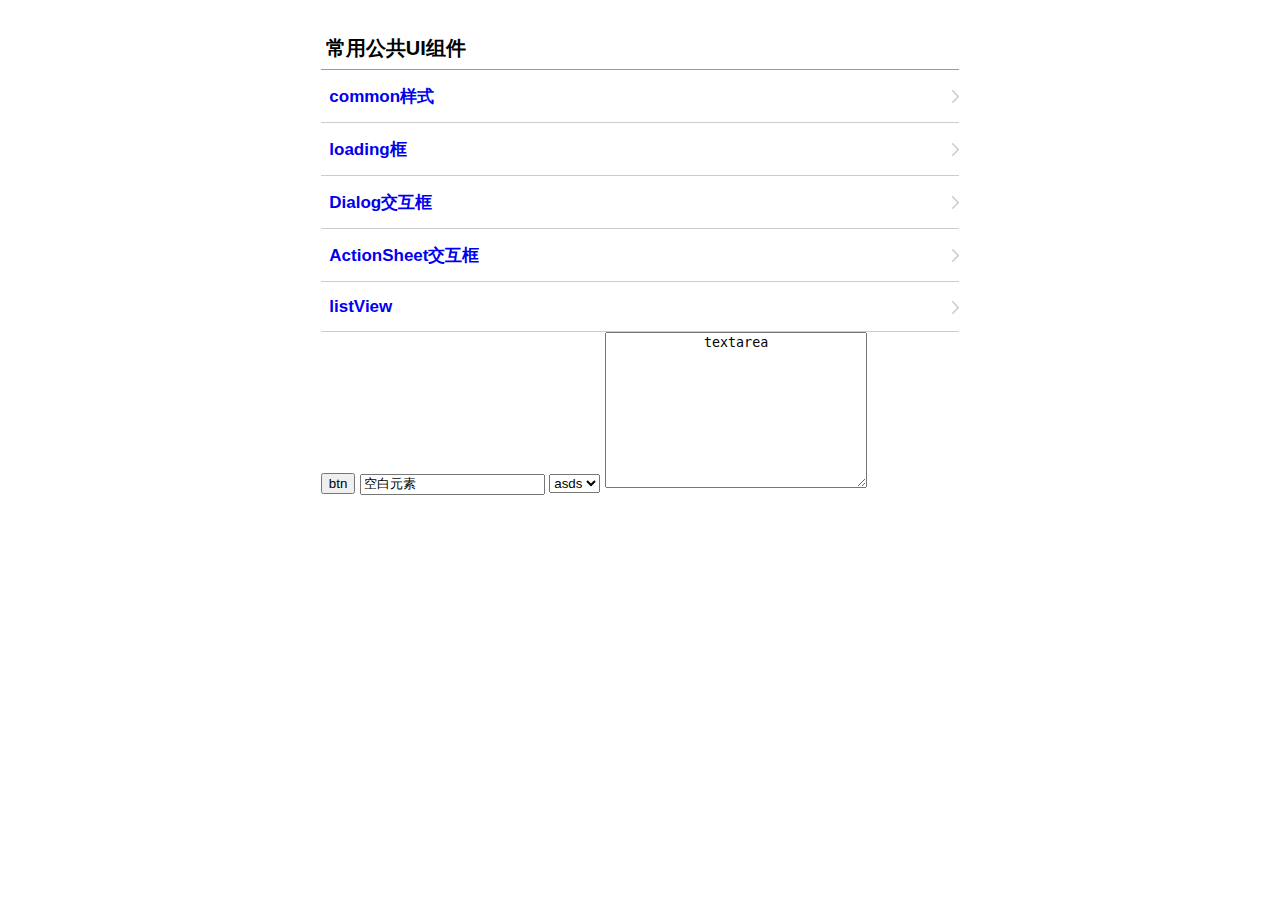
<file: index.html>
<!DOCTYPE html>
<html lang="en">
<head>
    <meta charset="UTF-8">
    <meta name="viewport" content="width=device-width, initial-scale=1.0"/>
    <meta http-equiv="X-UA-Compatible" content="ie=edge"/>
    <title>listView</title>
    <link rel="stylesheet" href="./common/omreset.css">
    <link rel="stylesheet" href="./common/util.css">
    <link rel="stylesheet" href="./common/section.css">
    <link rel="stylesheet" href="./listView/css/list.css">

</head>
<body>
<div class="container">
    <div class="apps-list">
        <h2 class="secondary-title">常用公共UI组件</h2>
        <section class="item item-normal">
            <section class="item-header">
                <!--<img src="./listView/imgs/netease.png" alt="" class="item-header-image item-image-rounded">-->
                <strong class="item-header-text"><a href="./common/index.html">common样式</a></strong>
            </section>
            <span class="item-arrow-right"></span>
        </section>
        <!--操作交互-->
        <section class="item item-normal">
            <section class="item-header">
                <!--<img src="./listView/imgs/netease.png" alt="" class="item-header-image item-image-rounded">-->
                <strong class="item-header-text"><a href="./loading/index.html">loading框</a></strong>
            </section>
            <span class="item-arrow-right"></span>
        </section>
        <section class="item item-normal">
            <section class="item-header">
                <!--<img src="./listView/imgs/netease.png" alt="" class="item-header-image item-image-rounded">-->
                <strong class="item-header-text"><a href="./dialog/index.html">Dialog交互框</a></strong>
            </section>
            <span class="item-arrow-right"></span>
        </section>
        <!--actionSheet-->
        <section class="item item-normal">
            <section class="item-header">
                <!--<img src="./listView/imgs/netease.png" alt="" class="item-header-image item-image-rounded">-->
                <strong class="item-header-text"><a href="./actionSheet/index.html">ActionSheet交互框</a></strong>
            </section>
            <span class="item-arrow-right"></span>
        </section>
        <!--带图片的列表-->
        <section class="item item-normal">
            <section class="item-header">
                <!--<img src="./listView/imgs/netease.png" alt="" class="item-header-image item-image-rounded">-->
                <strong class="item-header-text"><a href="./listView/index.html">listView</a></strong>
            </section>
            <span class="item-arrow-right"></span>
        </section>
        <button type="button">btn</button>
        <input type="text" value="空白元素">
        <select class="">
            <option value="1">asds</option>
        </select>
        <textarea name="" id="" cols="30" rows="10">
            textarea
        </textarea>
    </div>
</div>

</body>
</html>
</file>
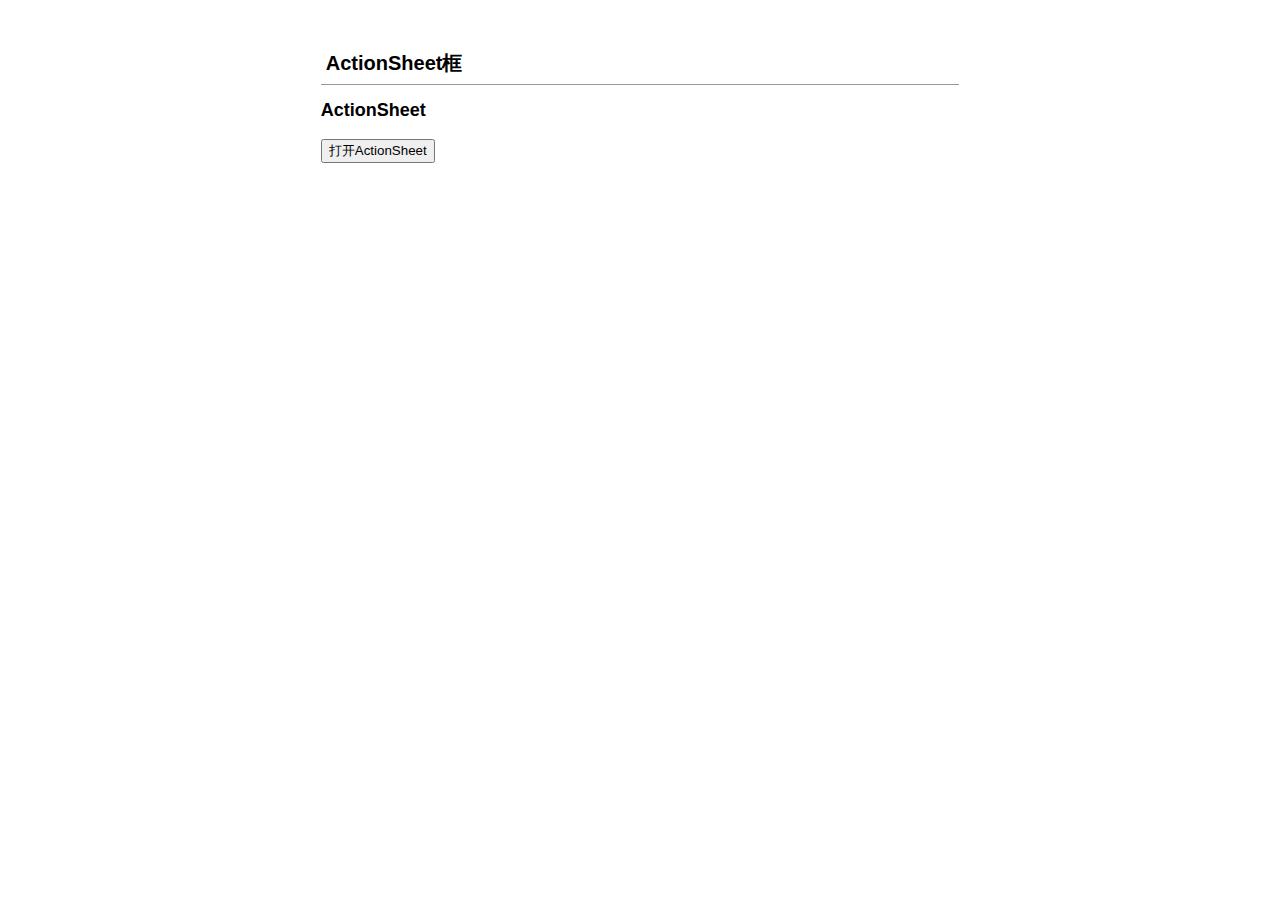
<file: actionSheet/index.html>
<!DOCTYPE html>
<html lang="en">
<head>
    <meta charset="UTF-8"/>
    <meta name="viewport" content="width=device-width, initial-scale=1.0"/>
    <meta http-equiv="X-UA-Compatible" content="ie=edge"/>
    <title>actionSheet</title>
    <link rel="stylesheet" href="../common/omreset.css">
    <link rel="stylesheet" href="../common/util.css">
    <link rel="stylesheet" href="../common/section.css">
    <link rel="stylesheet" href="actionSheet.css">
</head>
<body>

<div class="container">
    <div class="section-group">
        <h2 class="secondary-title">ActionSheet框</h2>
        <section class="section-item">
            <strong class="section-item-title">ActionSheet</strong>
            <button type="button" id="open">打开ActionSheet</button>
        </section>
    </div>

</div>
<!--    <div class="over-layer xtc-actionsheet">-->
<!--        <div class="actionsheet fadeInUp">-->
<!--            <div class="actionsheet-menu">-->
<!--                <section class="actionsheet-menu-item">流量安装</section>-->
<!--                <section class="actionsheet-menu-item">WiFi安装</section>-->
<!--            </div>-->
<!--            <div class="actionsheet-action">-->
<!--                <section class="actionsheet-action-item">取消</section>-->
<!--                <section class="actionsheet-action-item">确认</section>-->
<!--            </div>-->
<!--        </div>-->
<!--    </div>-->
<script src="../utils/util.js"></script>
<script src="actionSheet.js"></script>
<script>

    document.getElementById('open').addEventListener('click', function () {
        $_actionSheet.open({
            menu: [
                {
                    name: 'WiFi下载',
                    callback() {
                        alert('wifi')
                    }
                },
                {
                    name: '流量下载',
                    callback() {
                        alert('流量下载')
                    }
                },
            ]
        })
    })

</script>
</body>
</html>
</file>
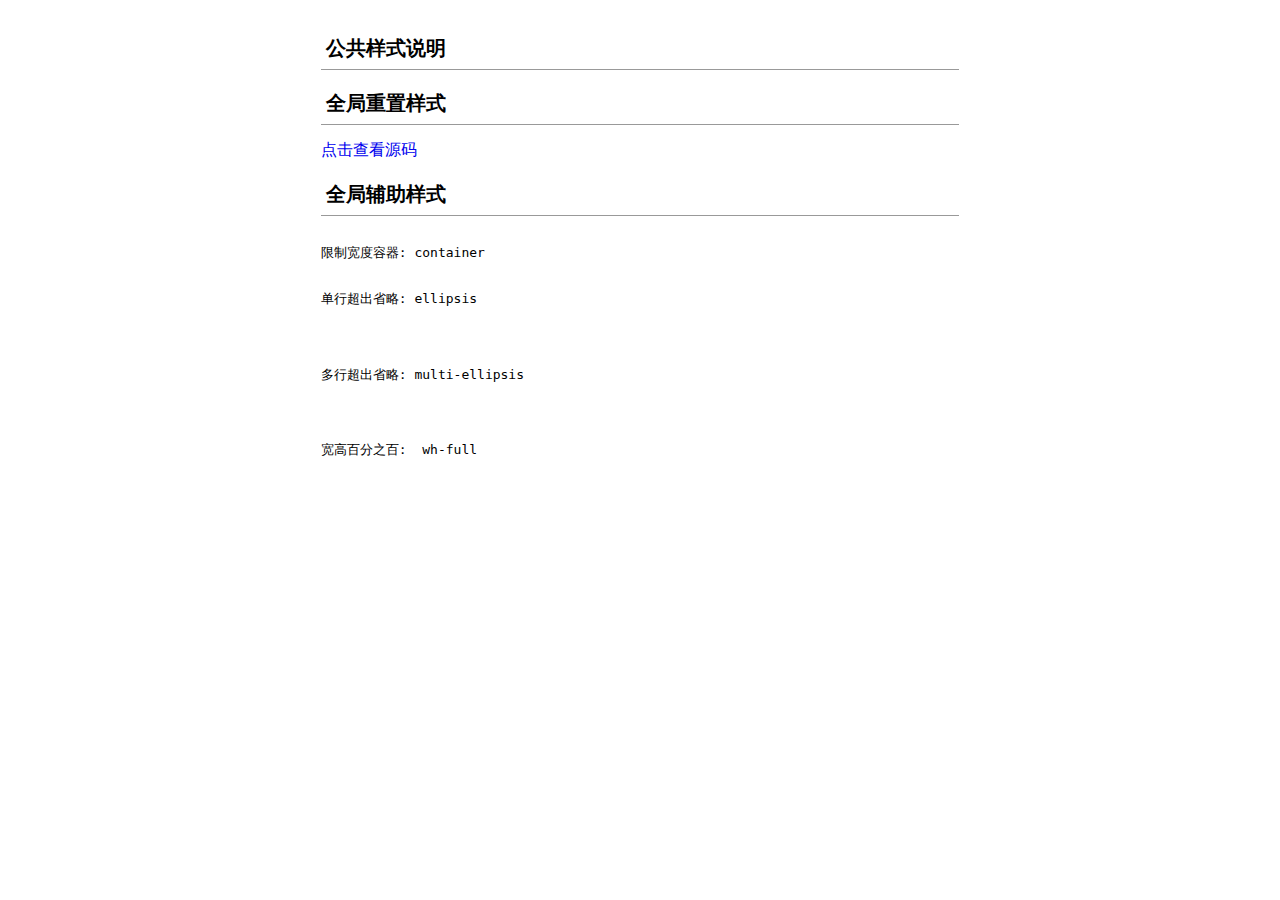
<file: common/index.html>
<!DOCTYPE html>
<html>
<head>
    <title>页面标题</title>
    <meta charset="utf-8">
    <!--设定缩放比，是否可缩放-->
    <meta name="viewport" content="width=device-width, initial-scale=1.0, maximum-scale=1.0, user-scalable=no"/>
    <!--安全策略设置-->
    <meta http-equiv="Content-Security-Policy"
          content="default-src *;frame-src gap://* jsbridge://* wvjbscheme://*;style-src 'self' http://*.okii.com https://*.okii.com 'unsafe-inline'; script-src 'unsafe-inline' 'unsafe-eval' http://*.okii.com http://www.omwteam.com https://*.omwteam.com https://www.omwteam.com;">
    <!---->
    <meta name="apple-mobile-web-app-capable" content="yes"/>
    <!--设置导航栏的风格-->

    <meta name="apple-mobile-web-app-status-bar-style" content="black"/>
    <!--避免IOS上数字和邮箱可操作-->
    <meta name="format-detection" content="telephone=no, email=no"/>
    <!--设置缓存处理方式-->
    <meta http-equiv="Cache-Control" content="no-cache">
    <link rel="shortcut icon" href="favicon.ico">
    <link rel="stylesheet" href="./omreset.css">
    <link rel="stylesheet" href="./util.css">
    <link rel="stylesheet" href="./section.css">

</head>
<body>
<div id="app" class="container">
    <h2 class="secondary-title">公共样式说明</h2>
    <div class="section-group">
        <h2 class="secondary-title">全局重置样式</h2>
        <section class="section-item">
            <a href="./omreset.css" target="_blank">点击查看源码</a>
        </section>
        <h2 class="secondary-title">全局辅助样式</h2>
        <section class="section-item">

            <p>
            <pre>限制宽度容器: <code>container</code></pre>
            </p>

            <pre>
                 <p>单行超出省略: <code>ellipsis</code></p>
            </pre>
            <pre>
                <p>多行超出省略: <code>multi-ellipsis</code></p>
            </pre>
            <pre>
                <p>宽高百分之百: <code> wh-full</code></p>
            </pre>

        </section>
    </div>

</div>
<!-- built files will be auto injected -->

</body>
</html>
</file>
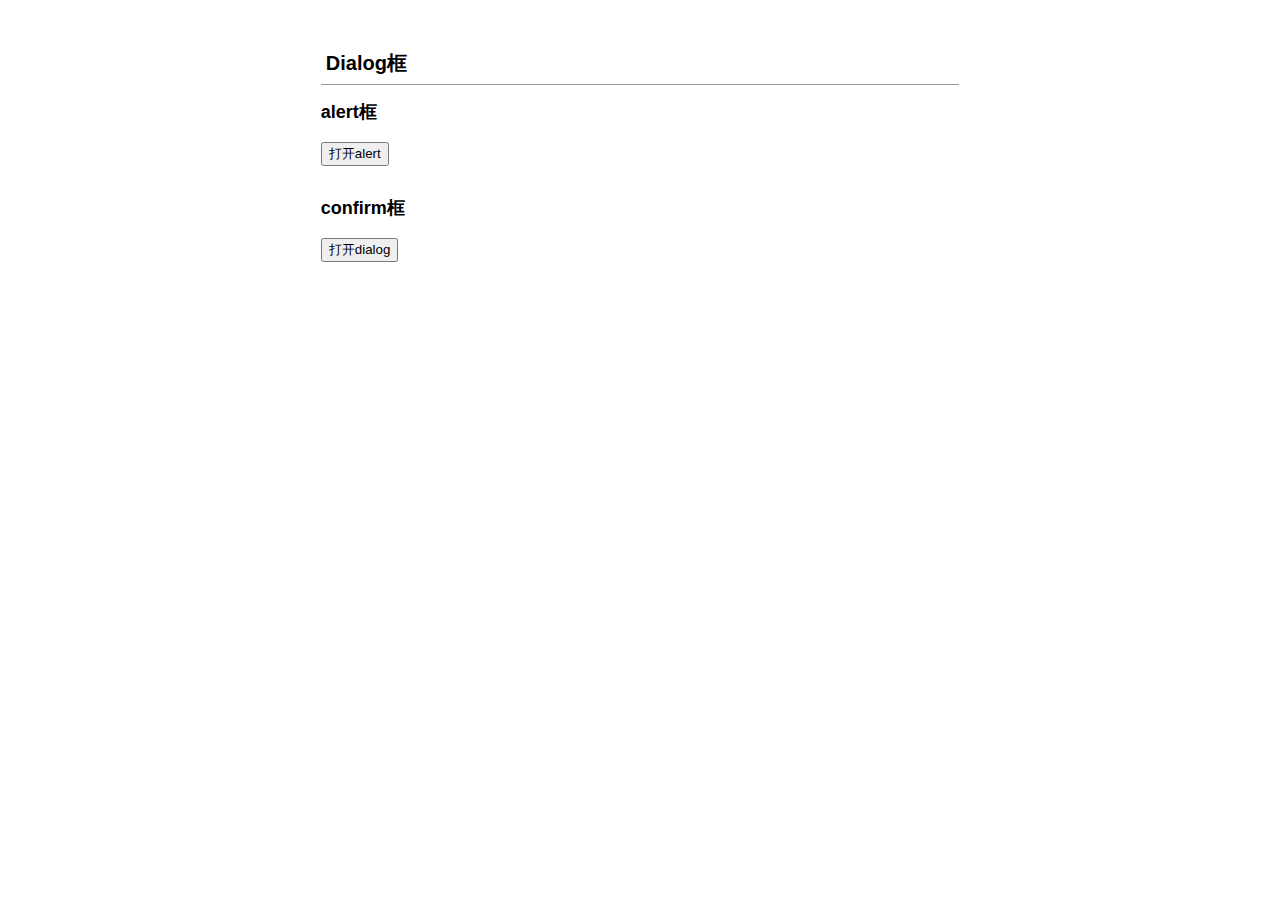
<file: dialog/index.html>
<!DOCTYPE html>
<html lang="en">
<head>
    <meta charset="UTF-8">
    <meta name="viewport" content="width=device-width, initial-scale=1.0"/>
    <title>Dialog组件</title>
    <link rel="stylesheet" href="../common/omreset.css">
    <link rel="stylesheet" href="../common/util.css">
    <link rel="stylesheet" href="dialog.css">
    <link rel="stylesheet" href="../common/section.css">
</head>
<body>

<div class="container">
    <div class="section-group">
        <h2 class="secondary-title">Dialog框</h2>
        <section class="section-item">
            <strong class="section-item-title">alert框</strong>
            <button type="button" id="openAlert">打开alert</button>
        </section>
        <section class="section-item">
            <strong class="section-item-title">confirm框</strong>
            <button type="button" id="openDialog">打开dialog</button>
        </section>
    </div>

</div>

<!--<div class="over-layer flex-center xtc-dialog">-->
<!--    <div class="dialog-container">-->
<!--        <header class="dialog-title flex-center">温馨提示</header>-->
<!--        <section class="dialog-content">你确认要删这些东西，如果确认就点击是确定，不确认就取消！-->
<!--            你确认要删这些东西，如果确认就点击是确定，不确认就取消-->
<!--        </section>-->
<!--        <section class="dialog-footer">-->
<!--            &lt;!&ndash;            <section class="dialog-btn">我知道了</section>&ndash;&gt;-->
<!--            <section class="dialog-btn dialog-btn-cancel">取消</section>-->
<!--            <section class="dialog-btn dialog-btn-confirm">确认</section>-->
<!--        </section>-->
<!--    </div>-->
<!--</div>-->

<script src="../utils/util.js"></script>
<script src="dialog.js"></script>
<script>

    document.addEventListener('DOMContentLoaded', function () {

        document.getElementById('openAlert').addEventListener('click', function () {
            $_dialog.alert({
                btnTxt: '我知道了',
                btnHandle: function () {
                    // alert('xxxx')
                    console.log('alert cancel')
                }
            })
        });

        document.getElementById('openDialog').addEventListener('click', function () {
            $_dialog.confirm({
                confirm: function () {
                    console.log('confirm ok')
                },
                cancel: function () {
                    console.log('confirm cancel')
                }
            })
        });

    })
</script>
</body>
</html>
</file>
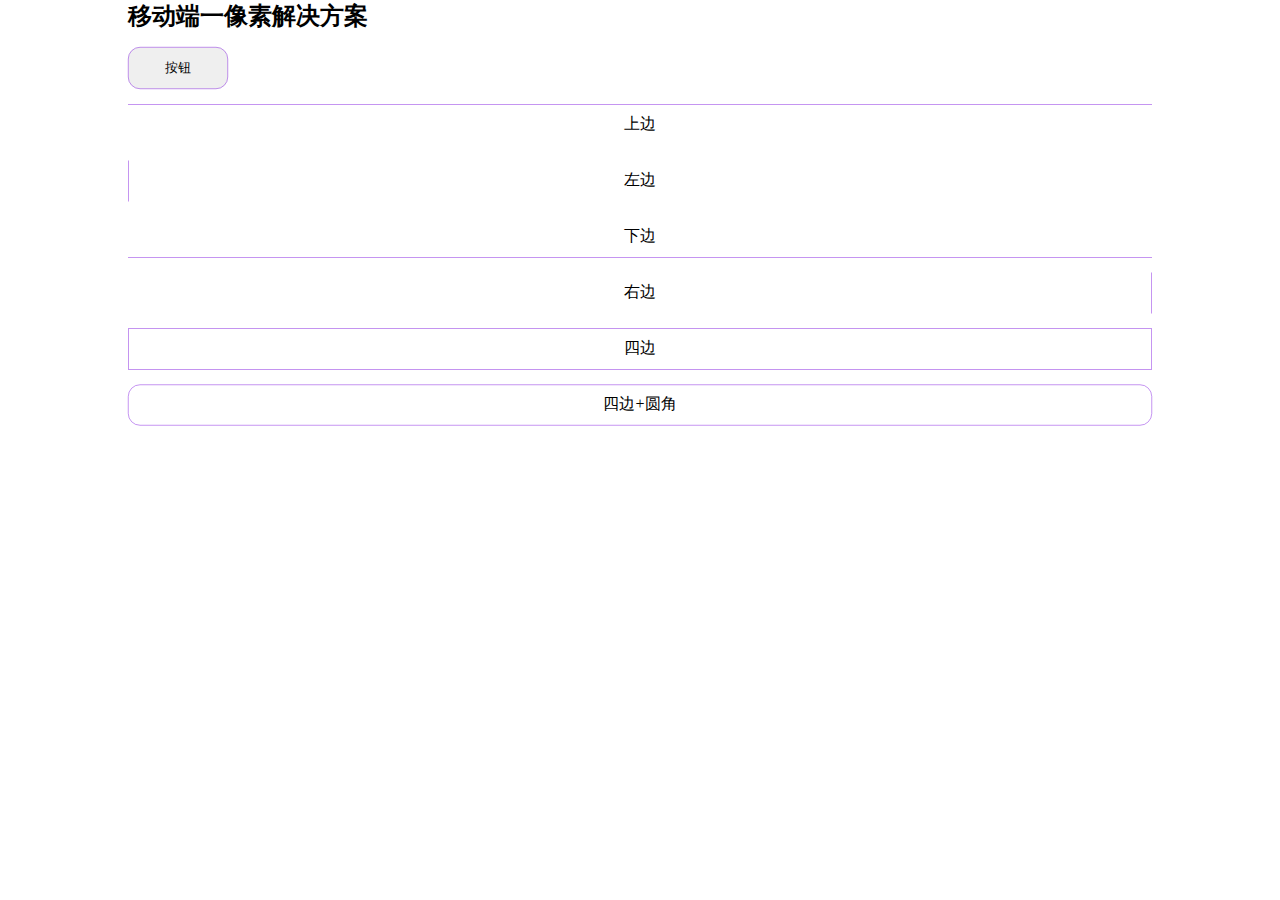
<file: hairline/index.html>
<!DOCTYPE html>
<html lang="en">
<head>
    <meta charset="UTF-8">
    <meta http-equiv="X-UA-Compatible" content="IE=edge">
    <meta name="viewport" content="width=device-width, initial-scale=1.0, maximum-scale=1.0, user-scalable=no"/>
    <title>一像素解决方案</title>
    <style>
        * {
            margin: 0;
            box-sizing: border-box;
        }

        .container {
            width: 80%;
            margin: 0 auto;
        }
        .btn {
            display: flex;
            justify-content: center;
            align-items: center;
            width: 100px;
            height: 42px;
            border-radius: 12px;
            outline: none;
            border: none;
            /*background-color: transparent;*/
        }
        button:active {
            border: none;
        }

        .box-list {
            display: flex;
            flex-direction: column;
        }
        .flex {
            flex: 1;
            display: flex;
            justify-content: center;
            align-items: center;
            padding: 10px;
            margin-bottom: 15px;

        }
        .mg-b15 {
            margin-bottom: 15px;
        }
    </style>
    <link rel="stylesheet" href="hairline.css">
</head>
<body>
<div class="container">
    <h2 class="mg-b15">移动端一像素解决方案</h2>
    <button type="button" class="btn hairline-all-round mg-b15">按钮</button>
    <div class="box-list">
        <div class="flex hairline-top">上边</div>
        <div class="flex hairline-left">左边</div>
        <div class="flex hairline-bottom">下边</div>
        <div class="flex hairline-right">右边</div>
        <div class="flex hairline-all">四边</div>
        <div class="flex hairline-all-round">四边+圆角</div>
    </div>
</div>


</body>
</html>
</file>
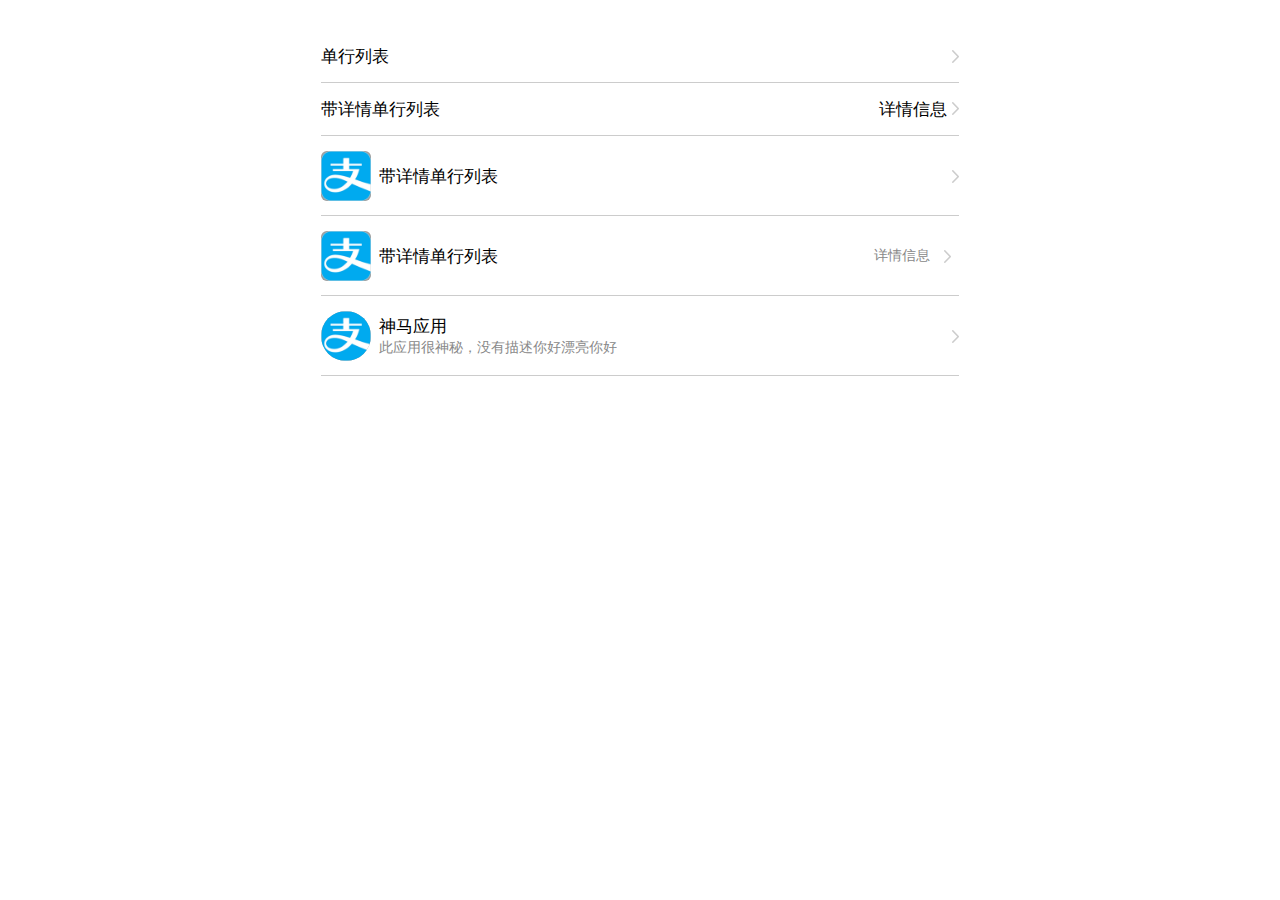
<file: listView/index.html>
<!DOCTYPE html>
<html lang="en">
<head>
    <meta charset="UTF-8">
    <meta name="viewport" content="width=device-width, initial-scale=1.0"/>
    <meta http-equiv="X-UA-Compatible" content="ie=edge"/>
    <title>listView</title>
    <link rel="stylesheet" href="../common/omreset.css">
    <link rel="stylesheet" href="../common/util.css">
    <link rel="stylesheet" href="./css/list.css">

    <style>

    </style>
</head>
<body>
<div class="container">
    <div class="apps-list">
        <!--单行列表-->
        <section class="item item-normal">
            <span>单行列表</span>
            <span class="item-arrow-right"></span>
        </section>

        <!--带详情的列表-->
        <section class="item item-detail">
            <span>带详情单行列表</span>
            <section>
                <span class="item-content-desc">详情信息</span>
                <span class="item-arrow-right"></span>
            </section>
        </section>

        <!--带图片的列表-->
        <section class="item item-normal">
            <section class="item-header">
                <img src="./imgs/netease.png" alt="" class="item-header-image">
                <span class="item-header-text">带详情单行列表</span>
            </section>
            <span class="item-arrow-right"></span>
        </section>

        <!--带图片有详情的列表-->
        <section class="item item-normal">
            <section class="item-header">
                <img src="./imgs/netease.png" alt="" class="item-header-image">
                <span class="item-header-text">带详情单行列表</span>
            </section>
            <section class="item-content">
                <span class="item-content-desc">详情信息</span>
                <span class="item-arrow-right"></span>
            </section>
        </section>

        <section class="item">
            <section class="item-header">
                <img src="./imgs/netease.png" alt="" class="item-header-image item-image-rounded"/>
                <section class="item-header-detail">
                    <p class="detail-title">神马应用</p>
                    <span class="detail-desc">此应用很神秘，没有描述你好漂亮你好</span>
                </section>
            </section>
            <span class="item-arrow-right"></span>
        </section>
    </div>
</div>

</body>
</html>
</file>
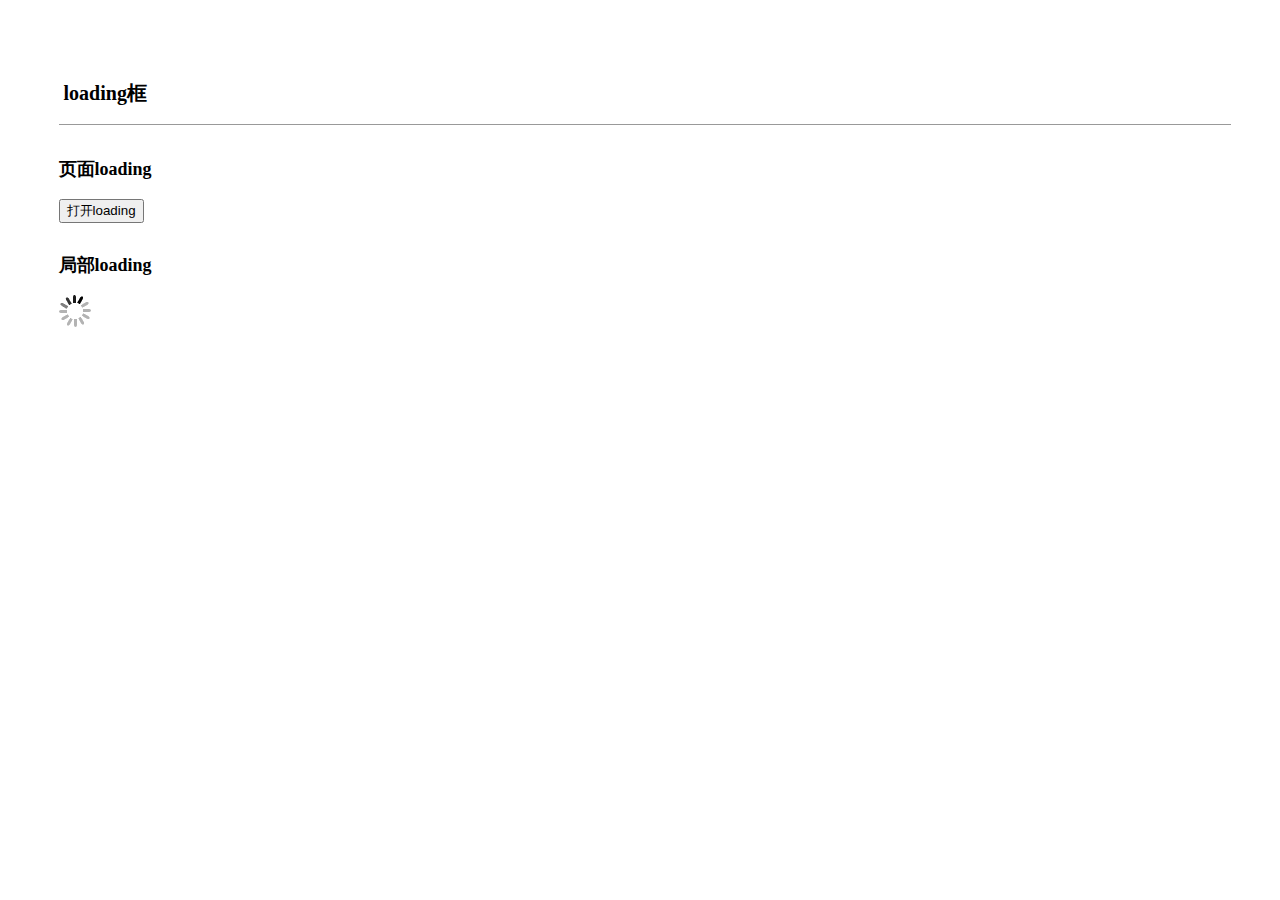
<file: loading/index.html>
<!DOCTYPE html>
<html lang="en">
<head>
    <meta charset="UTF-8"/>
    <meta name="viewport" content="width=device-width, initial-scale=1.0"/>
    <meta http-equiv="X-UA-Compatible" content="ie=edge"/>
    <title>JS-loading</title>
<!--    <link rel="stylesheet" href="../common/omreset.css">-->
    <link rel="stylesheet" href="../common/util.css">
    <link rel="stylesheet" href="../common/section.css">
    <link rel="stylesheet" href="loading.css">
</head>
<body>

<div class="container">
    <div class="section-group">
        <h2 class="secondary-title">loading框</h2>
        <section class="section-item">
            <strong class="section-item-title">页面loading</strong>
            <button type="button" id="open">打开loading</button>
        </section>
        <section class="section-item">
            <strong class="section-item-title">局部loading</strong>
            <section>
                <img src="./imgs/loading.gif" alt=""/>
            </section>
        </section>

    </div>
</div>


<!--<div class="over-layer">
    <div class="xtc-load-container">
        <div class="xtc-loader"></div>
        <span class="load-content">加载中...</span>
    </div>
</div>-->

<script src="../utils/util.js"></script>
<script src="loading.js"></script>
<script>
    let $ = function (id) {
        return document.getElementById(id);
    };
    $("open").addEventListener("click", function () {
        $_loading.show();
        // setTimeout(function () {
        //     $_loading.remove();
        // }, 5000)
    });

</script>
</body>
</html>
</file>
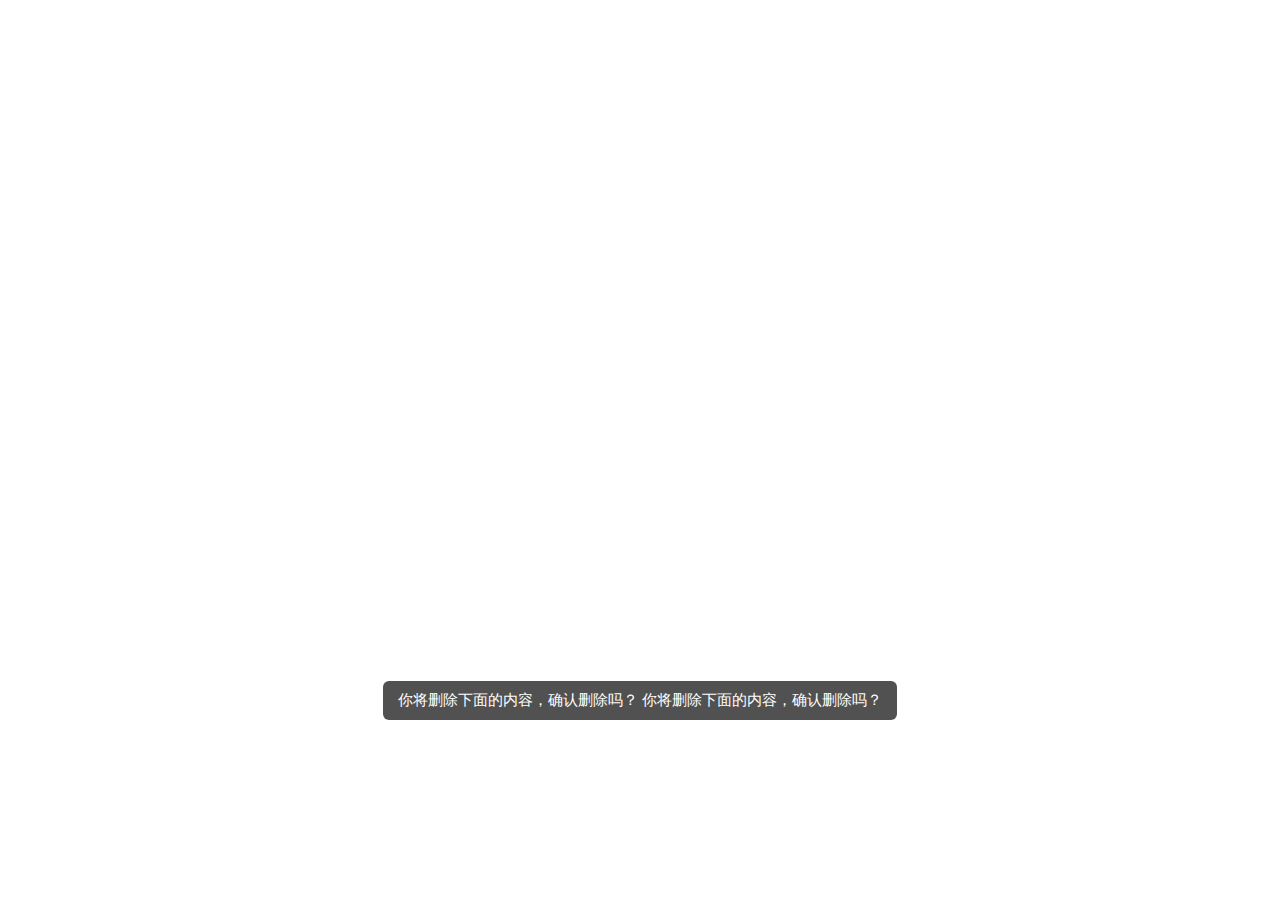
<file: toast/index.html>
<!DOCTYPE html>
<html lang="en">
<head>
    <meta charset="UTF-8">
    <meta http-equiv="X-UA-Compatible" content="IE=edge">
    <meta name="viewport" content="width=device-width, initial-scale=1.0, maximum-scale=1.0, user-scalable=no"/>
    <title>toast</title>
    <style>
        .toast-container {
            display: flex;
            justify-content: center;
            align-items: center;
            z-index: 9999;
        }

        .toast-section {
            position: absolute;
            bottom: 20%;
            display: flex;
            justify-content: center;
            align-items: center;
            flex-wrap: wrap;
            max-width: 60%;
            padding: 10px 15px;
            border-radius: 6px;
            background-color: rgba(50,50,50,0.85);
            color: white;
            font-size: 15px;
        }
    </style>
</head>
<body>
<div class="toast-container">
    <div class="toast-section">
        你将删除下面的内容，确认删除吗？
        你将删除下面的内容，确认删除吗？
    </div>
</div>


</body>
</html>
</file>
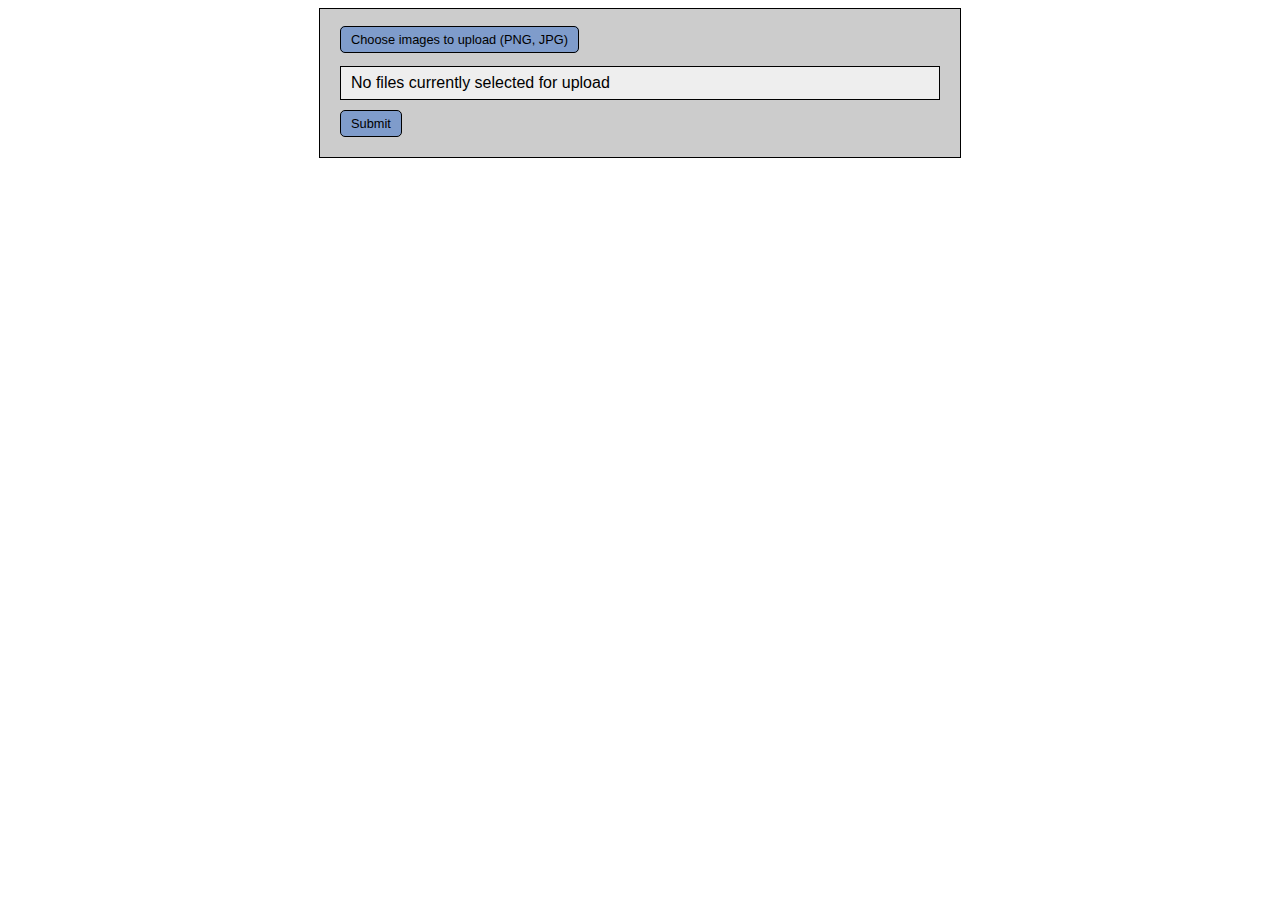
<file: uploadFile/index.html>
<!DOCTYPE html>
<html>
<head>
    <title>Complete file example</title>
    <meta name="viewport" content="width=device-width, initial-scale=1.0"/>
    <meta http-equiv="X-UA-Compatible" content="ie=edge"/>
    <style>
        html {
            font-family: sans-serif;
        }

        form {
            width: 600px;
            background: #ccc;
            margin: 0 auto;
            padding: 20px;
            border: 1px solid black;
        }

        form ol {
            padding-left: 0;
        }

        form li, div > p {
            background: #eee;
            display: flex;
            justify-content: space-between;
            margin-bottom: 10px;
            list-style-type: none;
            border: 1px solid black;
        }

        form img {
            height: 64px;
            order: 1;
        }

        form p {
            line-height: 32px;
            padding-left: 10px;
        }

        form label, form button {
            background-color: #7F9CCB;
            padding: 5px 10px;
            border-radius: 5px;
            border: 1px ridge black;
            font-size: 0.8rem;
            height: auto;
        }

        form label:hover, form button:hover {
            background-color: #2D5BA3;
            color: white;
        }

        form label:active, form button:active {
            background-color: #0D3F8F;
            color: white;
        }
    </style>
</head>
<body>
<form>
    <div>
        <label for="image_uploads">Choose images to upload (PNG, JPG)</label>
        <input type="file" id="image_uploads" name="image_uploads" accept=".jpg,.jpeg,.png" multiple>
    </div>
    <div class="preview">
        <p>No files currently selected for upload</p>
    </div>
    <div>
        <button>Submit</button>
    </div>
</form>
<script>
    var input = document.querySelector('input');
    var preview = document.querySelector('.preview');
    input.style.opacity = 0;
    input.addEventListener('change', updateImageDisplay);

    function updateImageDisplay() {
        while (preview.firstChild) {
            preview.removeChild(preview.firstChild);
        }
        var curFiles = input.files;
        if (curFiles.length === 0) {
            var para = document.createElement('p');
            para.textContent = 'No files currently selected for upload';
            preview.appendChild(para);
            return false;
        }

        var list = document.createElement('ol');
        preview.appendChild(list);
        for (var i = 0; i < curFiles.length; i++) {
            var listItem = document.createElement('li');
            var para = document.createElement('p');
            if (validFileType(curFiles[i])) {
                para.textContent = 'File name ' + curFiles[i].name + ', file size ' + returnFileSize(curFiles[i].size) + '.';
                var image = document.createElement('img');
                image.src = window.URL.createObjectURL(curFiles[i]);
                listItem.appendChild(image);
                listItem.appendChild(para);
            } else {
                para.textContent = 'File name ' + curFiles[i].name + ': Not a valid file type. Update your selection.';
                listItem.appendChild(para);
            }
            list.appendChild(listItem);
        }
    }



    function validFileType(file) {
        var fileTypes = [
            'image/jpeg',
            'image/pjpeg',
            'image/png'
        ];
        for (var i = 0; i < fileTypes.length; i++) {
            if (file.type === fileTypes[i]) {
                return true;
            }
        }
        return false;
    }

    function returnFileSize(number) {
        if (number < 1024) {
            return number + 'bytes';
        } else if (number > 1024 && number < 1048576) {
            return (number / 1024).toFixed(1) + 'KB';
        } else if (number > 1048576) {
            return (number / 1048576).toFixed(1) + 'MB';
        }
    }
</script>
</body>
</html>
</file>
<file: common/util.css>
.container {
    width: 92%;
    padding: 4%;
    margin: 0 auto;
}

/*单行超出省略*/
.ellipsis {
    overflow: hidden;
    white-space: nowrap;
    text-overflow: ellipsis;
}
/*多行超出省略*/
.multi-ellipsis {
    overflow: hidden;
    text-overflow: ellipsis;
    display: -webkit-box;
    -webkit-line-clamp: 2;
    -webkit-box-orient: vertical;
}

/*宽高100%展示*/
.wh-full {
    width: 100% !important;
    height: 100%!important;
}
</file>
<file: common/section.css>
/*区域块标题或者耳机标题*/
.secondary-title {
    position: relative;
    display: block;
    width: 100%;
    height: 40px;
    padding: 5px;
    font-weight: bold;
    font-size: 20px;
}
.secondary-title:after{
    position: absolute;
    left: 0;
    bottom: 0;
    content: ' ';
    height: 1px;
    width: 100%;
    transform: scaleY(0.5);
    background-color: #333333;
}
/*群组布局块*/
.section-group {
    margin: 15px auto;
}

/*单个布局块*/
.section-item {
    padding: 15px 0;
}

/*布局块标题*/
.section-item .section-item-title {
    display: block;
    margin-bottom: 1em;
    font-weight: bold;
    font-size: 18px;
}
</file>
<file: listView/css/list.css>
/* 列表样式 */
.apps-list {
    min-height: 150px;
    /*background-color: white;*/
}

/*正常listView*/
.item {
    position: relative;
    display: flex;
    flex-direction: row;
    justify-content: space-between;
    align-items: center;
    padding: 15px 0;
    font-size: 17px;
    background-color: white;
}

.item-header {
    display: flex;
    flex-direction: row;
    align-items: center;
}


.item-content {
    display: flex;
    flex-direction: row;
    align-items: center;
    padding-right: 0.5em;
}

.item:after {
    position: absolute;
    left: 0;
    bottom: 0;
    content: ' ';
    height: 1px;
    width: 100%;
    transform: scaleY(0.5);
    background-color: #999999;
}

.item-normal {

}

.item-header .item-header-image {
    width: 50px;
    height: 50px;
    border-radius: 6px;
    background-color: #999999;
}

.item-header .item-header-text {
    display: inline-block;
    font-size: 17px;
    padding-left: 0.5em;
}

.item-header-detail {
    display: flex;
    flex-direction: column;
    justify-content: center;
    align-items: flex-start;
    /*flex-wrap: wrap;*/
    padding-left: 0.5em;
    overflow: scroll;
    white-space: nowrap;
    text-overflow: ellipsis;
}
.item-image-rounded {
    border-radius: 50% !important;
}

.detail-title {
    font-size: 17px;
    font-weight: normal;
    font-stretch: normal;
    letter-spacing: 0;
    color: #000000;
}

.detail-desc {
    display: inline-block;
    font-size: 14px;
    color: #888888;
    overflow: hidden;
    white-space: nowrap;
    text-overflow: ellipsis;
}


.item-content .item-content-desc {
    display: inline-block;
    padding-right: 1em;
    color: #888888;
    font-size: 14px;
}

.item-arrow-right {
    display: inline-block;
    width: 7px;
    height: 13px;
    background: url("../imgs/arrow-right.png") no-repeat;
    background-size: 100%;
}
</file>
<file: actionSheet/actionSheet.css>
.top-radius-12 {
    border-top-left-radius: 12px !important;
    border-top-right-radius: 12px !important;
}
.actionsheet {
    position: absolute;
    bottom: 0;
    box-sizing: border-box;
    width: 100%;
    height: auto;
    background-color: #f1f1f1;
    animation: fadeInUp 350ms;
    animation-fill-mode: forwards;
    border-top-left-radius: 12px !important;
    border-top-right-radius: 12px !important;
}

.actionsheet .actionsheet-menu,
.actionsheet .actionsheet-action {
    position: relative;
    box-sizing: inherit;
    border-top-left-radius: 12px !important;
    border-top-right-radius: 12px !important;
}

.actionsheet .actionsheet-action {
    margin-top: 10px;
}

.actionsheet-menu .actionsheet-menu-item,
.actionsheet-action .actionsheet-action-item {
    border-top-left-radius: 12px !important;
    border-top-right-radius: 12px !important;
    position: relative;
    height: 56px;
    width: 100%;
    text-align: center;
    word-wrap: break-word;
    word-break: break-all;
    line-height: 56px;
    font-size: 16px;
    color: black;
    background-color: white;
}

.actionsheet-menu .actionsheet-menu-item:after,
.actionsheet-action .actionsheet-action-item:after {
    position: absolute;
    bottom: 0;
    content: " ";
    display: block;
    height: 1px;
    width: 100%;
    background-color: #dfdfdf;
    transform: scaleY(0.5);
}

.actionsheet-menu .actionsheet-menu-item:last-of-type:after,
.actionsheet-action .actionsheet-action-item:last-of-type:after {
    display: none;
}

.over-layer {
    position: fixed;
    top: 0;
    right: 0;
    left: 0;
    bottom: 0;
    background: rgba(0, 0, 0, 0.6);
    animation: fadeIn 350ms;
    animation-fill-mode: forwards;
    overflow: hidden;
    z-index: 1000;
}

.fadeOutDown {
    animation: fadeOutDown 350ms;
    animation-fill-mode: forwards;
}

.fadeOut {
    animation: fadeOut 350ms;
    animation-fill-mode: forwards;
}

@keyframes fadeInUp {
    from {
        bottom: -1000px;
    }
    to {
        bottom: 0;
    }
}

@keyframes fadeOutDown {
    from {
        bottom: 0;
    }
    to {
        bottom: -1000px;
    }
}

@keyframes fadeIn {
    from {
        opacity: 0;
    }
    to {
        opacity: 1;
    }
}

@keyframes fadeOut {
    from {
        opacity: 1;
    }
    to {
        opacity: 0;
    }
}
</file>
<file: dialog/dialog.css>
.over-layer {
    box-sizing: border-box;
    position: absolute;
    top: 0;
    left: 0;
    right: 0;
    bottom: 0;
    background: rgba(0, 0, 0, 0.6);
    animation: fadeIn 350ms;
    overflow: hidden;
    z-index: 1000;
}

.flex-center {
    display: flex;
    align-items: center;
    justify-content: center;
}

.dialog-container {
    box-sizing: border-box;
    display: flex;
    flex-direction: column;
    width: 76%;
    min-height: 180px;
    max-height: 250px;
    border-radius: 6px;
    background-color: #ffffff;
}

.dialog-container .dialog-title,
.dialog-container .dialog-content,
.dialog-container .dialog-footer {
    box-sizing: inherit;
}

.dialog-title {
    height: 27.778%;
    padding: 4.5% 0;
    font-size: 18px;
    color: #000000;
    text-align: center;
    text-shadow: 0 0 1px rgb(0, 0, 0);
}

.dialog-content {
    flex: 1;
    padding: 0 6% 4.667%;
    font-size: 15px;
    color: #333333;
    text-align: center;
}

.dialog-footer {
    position: relative;
    display: flex;
    height: 45px;
    border-bottom-right-radius: 12px;
    border-bottom-left-radius: 12px;
}

.dialog-btn {
    flex: 1;
    height: 45px;
    line-height: 45px;
    text-align: center;
    font-size: 17px;
    color: #333333;
    border: none;
    padding: 0;
    cursor: pointer;
}

.dialog-btn:active {
    opacity: 0.8;
}

.dialog-btn-confirm {
    border-bottom-right-radius: 12px;
}

.dialog-btn-cancel {
    position: relative;
    border-bottom-left-radius: 12px;
}

.dialog-btn-cancel:after {
    content: " ";
    position: absolute;
    right: 0;
    height: 100%;
    width: 1px;
    background-color: #dfdfdf;
    transform: scaleX(0.5);
}

.dialog-footer:before {
    content: " ";
    position: absolute;
    left: 0;
    top: 0;
    right: 0;
    height: 1px;
    border-top: 1px solid #dfdfdf;
    color: #d5d5d6;
    -webkit-transform-origin: 0 0;
    transform-origin: 0 0;
    -webkit-transform: scaleY(.5);
    transform: scaleY(.5);
}
</file>
<file: hairline/hairline.css>
/**
 * 1像素解决方案
 */
[class*='hairline']::after {
    position: absolute;
    box-sizing: border-box;
    content: ' ';
    pointer-events: none;
    top: -50%;
    right: -50%;
    bottom: -50%;
    left: -50%;
    border: 0 solid blueviolet;
    -webkit-transform: scale(0.5);
    transform: scale(0.5);
}

.hairline,
.hairline-top,
.hairline-left,
.hairline-right,
.hairline-bottom,
.hairline-all,
.hairline-all-round,
.hairline-tb {
    position: relative;
}

.hairline-top::after {
    border-top-width: 1px;
}

.hairline-left::after {
    border-left-width: 1px;
}

.hairline-right::after {
    border-right-width: 1px;
}

.hairline-bottom::after {
    border-bottom-width: 1px;
}

.hairline-tb::after,
.hairline-tb::after {
    border-width: 1px 0;
}

.hairline-all::after {
    border-width: 1px;
}

.hairline-all-round::after {
    border-width: 1px;
    border-radius: 24px;
}
</file>
<file: loading/loading.css>
/* 弹框蒙层 */
.over-layer {
    position: fixed;
    top: 0;
    right: 0;
    left: 0;
    bottom: 0;
    background: rgba(0, 0, 0, 0.15);
    animation: fadeIn 350ms;
    animation-fill-mode: forwards;
    overflow: hidden;
    z-index: 1000;
}
.xtc-load-container {
    box-sizing: border-box!important;
    position: absolute;
    top: 50%;
    left: 50%;
    display: flex;
    flex-direction: column;
    justify-content: center;
    align-items: center;
    width: 150px;
    height: 150px;
    margin-top: -75px;
    margin-left: -75px;
    border-radius: 8px;
    background-color: rgba(128, 128, 128, 1.44);
}

.xtc-load-container .xtc-loader {
    box-sizing: border-box!important;
    margin: 30px auto;
    font-size: 10px;
    width: 10px;
    height: 10px;
    border-radius: 50%;
    position: relative;
    -webkit-animation: load5 1.1s infinite ease;/*默认是loader5*/
    animation: load5 1.1s infinite ease;
}

.xtc-load-container .load-content {
    display: inline-block!important;
    font-size: 18px;
    color: #ffffff;
    text-align: center;
    line-height: 135%;
}

@keyframes load5 {
    0%,
    100% {
        box-shadow: 0em -2.08em 0em 0em #ffffff,
        1.44em -1.44em 0 0em rgba(255, 255, 255, 0.2),
        2em 0em 0 0em rgba(255, 255, 255, 0.2),
        1.4em 1.4em 0 0em rgba(255, 255, 255, 0.2),
        0em 2em 0 0em rgba(255, 255, 255, 0.2),
        -1.44em 1.44em 0 0em rgba(255, 255, 255, 0.2),
        -2.08em 0em 0 0em rgba(255, 255, 255, 0.5),
        -1.44em -1.44em 0 0em rgba(255, 255, 255, 0.7);
    }
    12% {
        box-shadow: 0em -2.08em 0em 0em rgba(255, 255, 255, 0.7),
        1.44em -1.44em 0 0em #ffffff,
        2em 0em 0 0em rgba(255, 255, 255, 0.2),
        1.4em 1.4em 0 0em rgba(255, 255, 255, 0.2),
        0em 2em 0 0em rgba(255, 255, 255, 0.2),
        -1.44em 1.44em 0 0em rgba(255, 255, 255, 0.2),
        -2.08em 0em 0 0em rgba(255, 255, 255, 0.2),
        -1.44em -1.44em 0 0em rgba(255, 255, 255, 0.5);
    }
    25% {
        box-shadow: 0em -2.08em 0em 0em rgba(255, 255, 255, 0.5),
        1.44em -1.44em 0 0em rgba(255, 255, 255, 0.7),
        2em 0em 0 0em #ffffff,
        1.4em 1.4em 0 0em rgba(255, 255, 255, 0.2),
        0em 2em 0 0em rgba(255, 255, 255, 0.2),
        -1.44em 1.44em 0 0em rgba(255, 255, 255, 0.2),
        -2.08em 0em 0 0em rgba(255, 255, 255, 0.2),
        -1.44em -1.44em 0 0em rgba(255, 255, 255, 0.2);
    }
    37.5% {
        box-shadow: 0em -2.08em 0em 0em rgba(255, 255, 255, 0.2),
        1.44em -1.44em 0 0em rgba(255, 255, 255, 0.5),
        2em 0em 0 0em rgba(255, 255, 255, 0.7),
        1.4em 1.4em 0 0em #ffffff,
        0em 2em 0 0em rgba(255, 255, 255, 0.2),
        -1.44em 1.44em 0 0em rgba(255, 255, 255, 0.2),
        -2.08em 0em 0 0em rgba(255, 255, 255, 0.2),
        -1.44em -1.44em 0 0em rgba(255, 255, 255, 0.2);
    }
    50% {
        box-shadow: 0em -2.08em 0em 0em rgba(255, 255, 255, 0.2),
        1.44em -1.44em 0 0em rgba(255, 255, 255, 0.2),
        2em 0em 0 0em rgba(255, 255, 255, 0.5),
        1.4em 1.4em 0 0em rgba(255, 255, 255, 0.7),
        0em 2em 0 0em #ffffff,
        -1.44em 1.44em 0 0em rgba(255, 255, 255, 0.2),
        -2.08em 0em 0 0em rgba(255, 255, 255, 0.2),
        -1.44em -1.44em 0 0em rgba(255, 255, 255, 0.2);
    }
    62% {
        box-shadow: 0em -2.08em 0em 0em rgba(255, 255, 255, 0.2),
        1.44em -1.44em 0 0em rgba(255, 255, 255, 0.2),
        2em 0em 0 0em rgba(255, 255, 255, 0.2),
        1.4em 1.4em 0 0em rgba(255, 255, 255, 0.5),
        0em 2em 0 0em rgba(255, 255, 255, 0.7),
        -1.44em 1.44em 0 0em #ffffff,
        -2.08em 0em 0 0em rgba(255, 255, 255, 0.2),
        -1.44em -1.44em 0 0em rgba(255, 255, 255, 0.2);
    }
    75% {
        box-shadow: 0em -2.08em 0em 0em rgba(255, 255, 255, 0.2),
        1.44em -1.44em 0 0em rgba(255, 255, 255, 0.2),
        2em 0em 0 0em rgba(255, 255, 255, 0.2),
        1.4em 1.4em 0 0em rgba(255, 255, 255, 0.2),
        0em 2em 0 0em rgba(255, 255, 255, 0.5),
        -1.44em 1.44em 0 0em rgba(255, 255, 255, 0.7),
        -2.08em 0em 0 0em #ffffff,
        -1.44em -1.44em 0 0em rgba(255, 255, 255, 0.2);
    }
    87.5% {
        box-shadow: 0em -2.08em 0em 0em rgba(255, 255, 255, 0.2),
        1.44em -1.44em 0 0em rgba(255, 255, 255, 0.2),
        2em 0em 0 0em rgba(255, 255, 255, 0.2),
        1.4em 1.4em 0 0em rgba(255, 255, 255, 0.2),
        0em 2em 0 0em rgba(255, 255, 255, 0.2),
        -1.44em 1.44em 0 0em rgba(255, 255, 255, 0.5),
        -2.08em 0em 0 0em rgba(255, 255, 255, 0.7),
        -1.44em -1.44em 0 0em #ffffff;
    }
}
</file>
<file: common/omreset.css>
/*! omReset.css v1.0.0 | MIT License | github.com/omwteam/omReset.css */
html, body, p, ol, ul, h1, h2, h3, h4 {
    margin: 0;
    padding: 0;
}

/**
 * statement box models
 */
html {
    box-sizing: border-box;
}

*, *:before, *:after {
    -webkit-tap-highlight-color: transparent;
    -webkit-user-select: none;
    outline: none;
    box-sizing: inherit;
    -webkit-box-sizing: inherit;
}

body {
    -webkit-text-size-adjust: none;
    -webkit-overflow-scrolling: touch;
    font-family: "Helvetica Neue", Helvetica, STHeiTi, sans-serif;
    min-width: 320px;
    max-width: 760px;
    margin: 0 auto;
}

article, nav, header, section, aside, footer,
summary, details, figcaption, figure,
hgroup, menu, canvas {
    display: block;
}

/**
 * Correct the inability to style clickable types in iOS and Safari.
 */

button,
[type="button"],
[type="submit"] {
    -webkit-appearance: button;
}

input:focus, input:active,
button:focus, button:active,
textarea:active, textarea:focus,
select:active, select:focus,
div[contenteditable=true]:active, div[contenteditable=true]:focus {
    outline: none;
}

/**
 * Default hidden element or contains hidden attr
 */
input::-webkit-search-cancel-button, template, [hidden] {
    display: none;
}

input:focus::-webkit-input-placeholder {
    opacity: 0;
    -ms-filter: "progid:DXImageTransform.Microsoft.Alpha(Opacity=0)";
}

img, audio, video {
    height: auto;
    max-width: 100%;
    vertical-align: middle; /*Remove the default blank after the image*/
}

/**
 * Remove default style and Add the correct font size in all browsers.
 */

p {
    line-height: 135%;
}

ul, ol {
    list-style: none;
}

a {
    text-decoration: none;
    cursor: pointer;
}

b,
strong {
    font-weight: bolder;
}

small {
    font-size: 80%;
}


/**
 * 平板电脑/Ipad竖屏
 * 768px - 1024px
 */
@media (min-width: 768px) and (max-width: 1024px) {

    body {
        font-size: 20px;
    }

}

/**
 * 平板电脑或Ipad横屏
 * 768px - 1024px
 */

@media (min-width: 768px) and (max-width: 1024px) and (orientation: landscape) {

    body {
        font-size: 18px;
    }


}

/**
 * 低分辨率的平板电脑或横屏的手机
 * 481px - 767px
 */
@media (min-width: 481px) and (max-width: 767px) {

    body {
        font-size: 16px;
    }

}

/**
 * 多数竖屏的智能手机
 * 320px - 479px
 */
@media (min-width: 320px) and (max-width: 480px) {

    body {
        font-size: 14px;
    }

}
</file>
